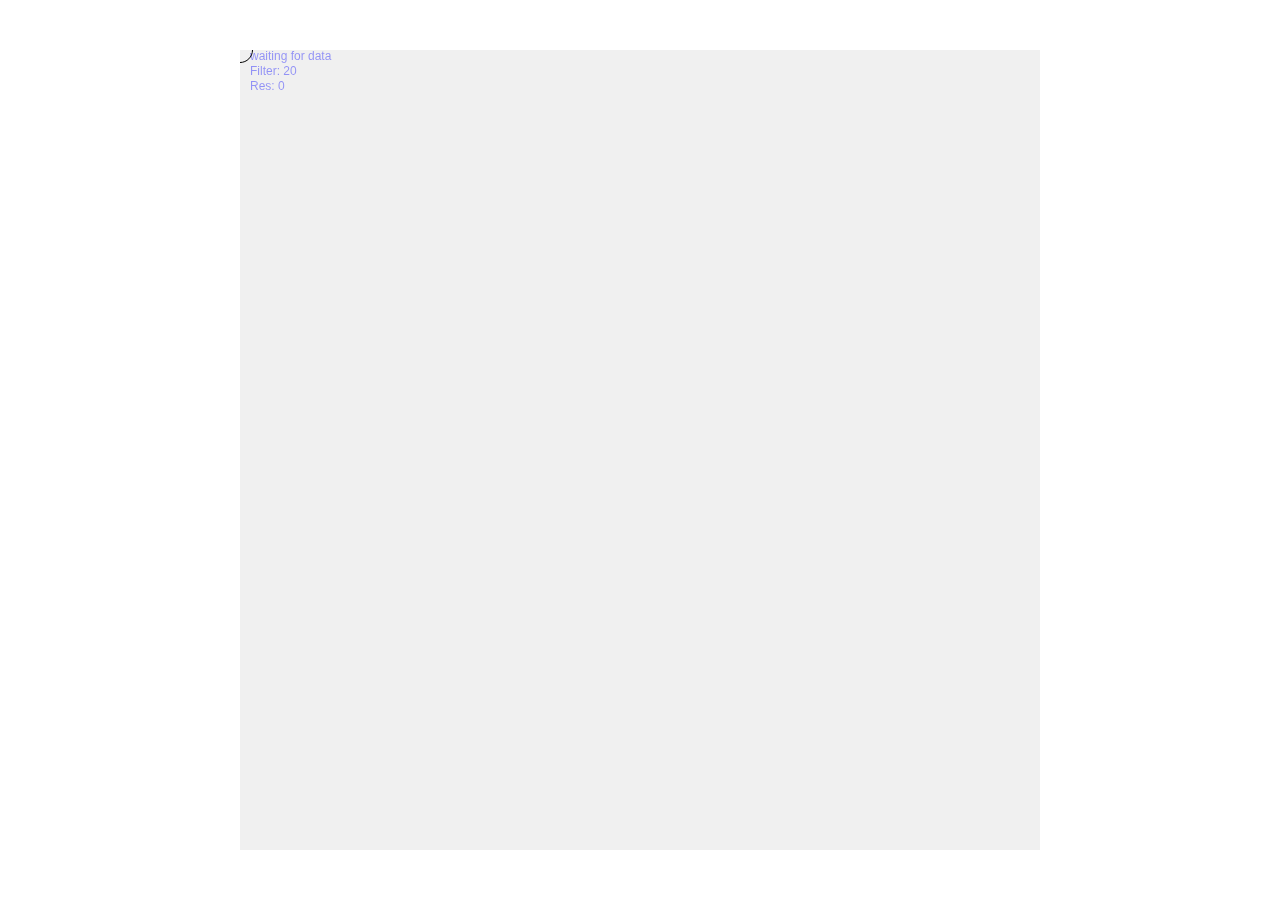
<file: A1_Sprint_2_Visic_Jakob/index.html>
<!DOCTYPE html>
<html lang="">
  <head>
    <meta charset="utf-8">
    <meta name="viewport" content="width=device-width, initial-scale=1.0">
    <title>p5.js example</title>
    <style> body {padding: 0; margin: 0;} </style>
    <script src="p5.min.js"></script>
    
    <script src="matter.js"></script>
    <script src="p5.sound.js"></script>
    <script src="p5.serialport.js"></script>
    <script src="sketch-1.js"></script>
      
  </head>
  <body>
    <div id="sketch"></div>
    <script src="box.js"></script>
  </body>
</html>
</file>
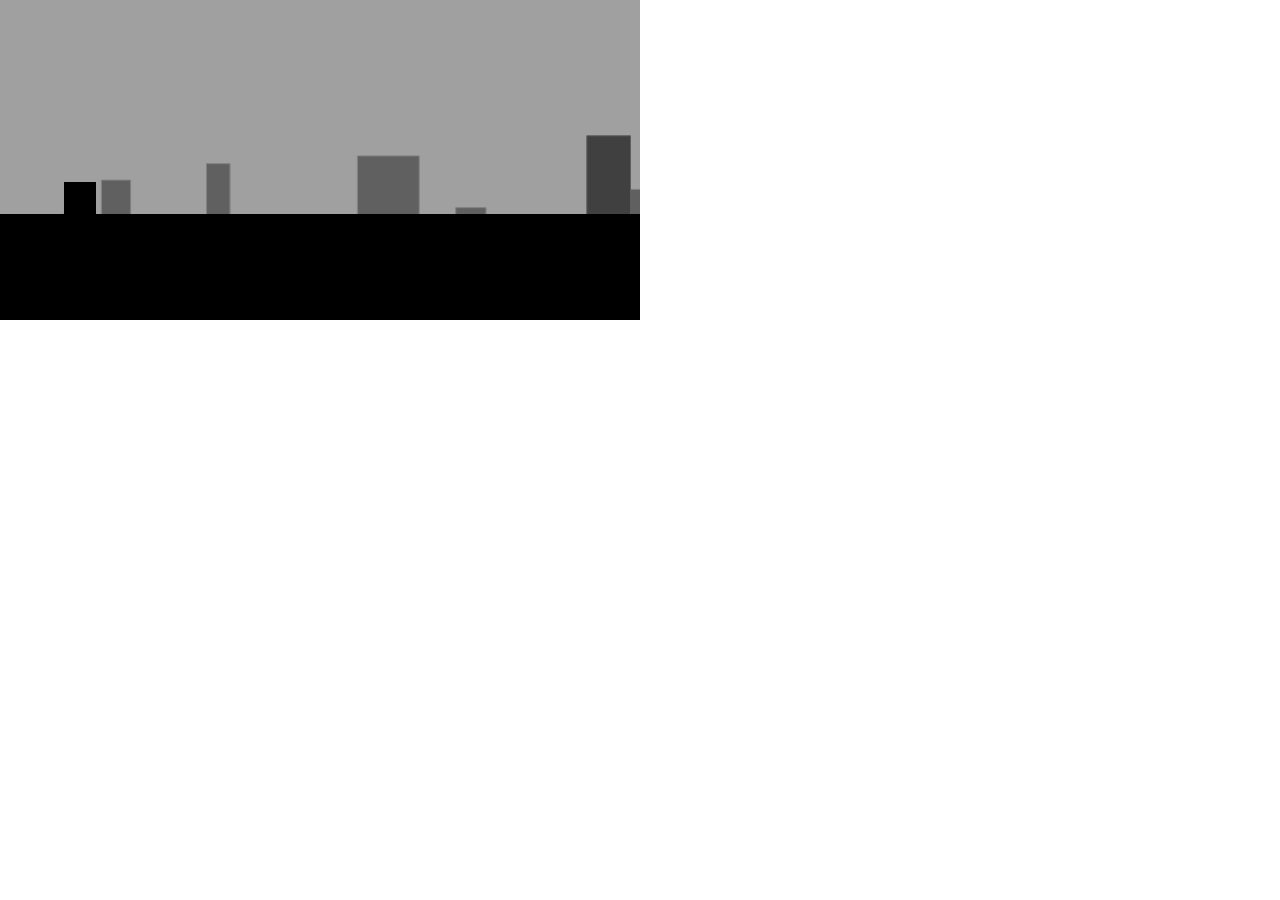
<file: A3_Sprint_4_Visic_Jakob/index.html>
<!DOCTYPE html><html><head>
    <script src="p5.min.js"></script>
    <script src="p5.dom.min.js"></script>
    <script src="p5.sound.min.js"></script>
    <script src="p5.speech.js"></script>
    <link rel="stylesheet" type="text/css" href="style.css">
    <meta charset="utf-8">

  </head>
  <body>
    <script src="sketch.js"></script>
  

</body></html>
</file>
<file: A3_Sprint_4_Visic_Jakob/style.css>
html, body {
  margin: 0;
  padding: 0;
}
canvas {
  display: block;
}
</file>
